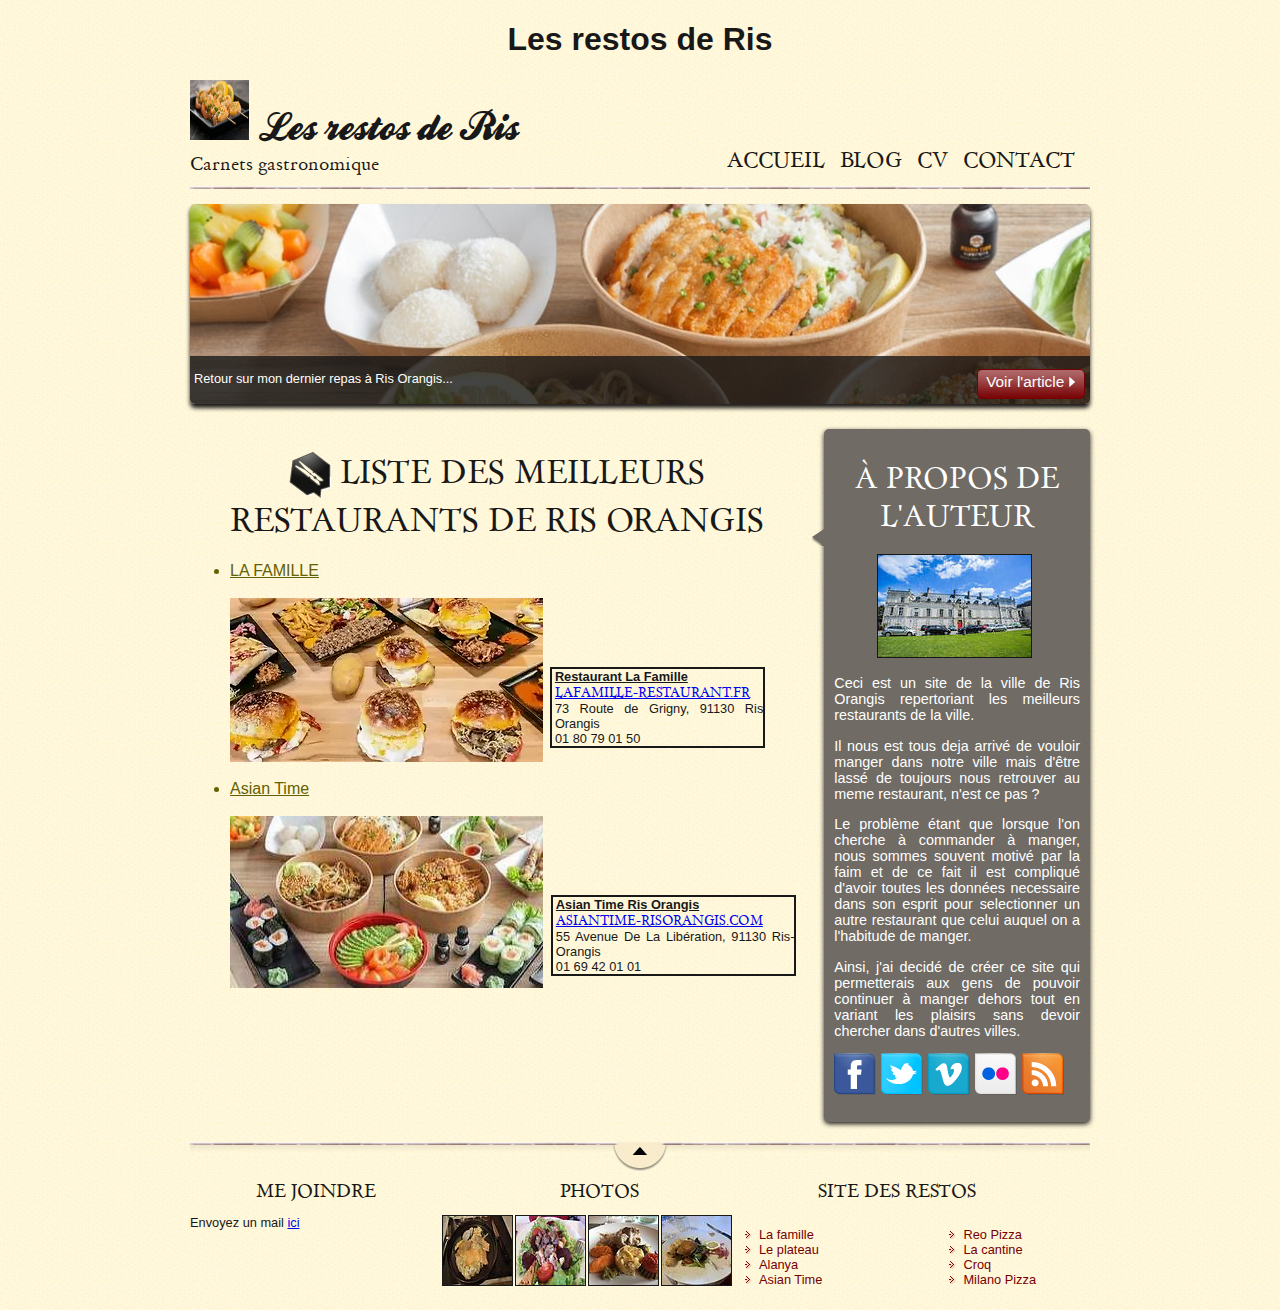
<file: Resto de Ris/index.html>
<!DOCTYPE html>
<html>
    <head>
        <meta charset="utf-8" />
        <link rel="stylesheet" href="src/vs.css" />
        <title>Les restos de Ris</title>
    </head>

    <body>
        <h1>Les restos de Ris</h1>
        
        <div id="bloc_page">
            <header>
                <div id="titre_principal">
                    <div id="logo">
                        <img src="assets/restoris.jpg" alt="Ris Orangis" />
                        <h1>Les restos de Ris</h1>    
                    </div>
                    <h2>Carnets gastronomique</h2>
                </div>
                <nav>
                    <ul>
                        <li><a href="index.html">Accueil</a></li>
                        <li><a href="index.html">Blog</a></li>
                        <li><a href="assets/CVAnisseSADRI.pdf">CV</a></li>
                        <li><a href="mailto:anisse.s@icloud.com">Contact</a></li>
                    </ul>
                </nav>
            </header>

            <div id="banniere_image">
                <div id="banniere_description">
                    Retour sur mon dernier repas à Ris Orangis...
                    <a href="article.html" target="_blank" class="bouton_rouge">Voir l'article <img src="assets/flecheblanchedroite.png" alt="" /></a>
                </div>
            </div>
            <section>
                <article>
                    <h1><img src="assets/ico_epingle.png" alt="MeilleurResto" class="ico_categorie" />Liste des meilleurs restaurants de Ris Orangis</h1>
                    <p>
                        <ul>
                            <li>LA FAMILLE</li><br>
                            <span><img src="assets/lf_.png">
                            <nav><p>
                                <strong>Restaurant La Famille</strong><br>
                                <a href="https://www.lafamille-restaurant.fr">lafamille-restaurant.fr</a><br>
                                73 Route de Grigny, 91130 Ris Orangis<br>
                                01 80 79 01 50
                            </p></nav></span><br>
                
                            <li>Asian Time</li><br>
                            <span><img src="assets/at_.jpg"><br><br>
                            <nav><p>
                                <strong>Asian Time Ris Orangis</strong><br>
                                <a href="https://asiantime.fr/restaurant-sushi-ris-orangis-91130">asiantime-risorangis.com</a><br>
                                55 Avenue De La Libération, 91130 Ris-Orangis<br>
                                01 69 42 01 01
                            </p></nav></span><br>
                        </ul>
                        </p>
                    </article>
                <aside>
                    <h1>À propos de l'auteur</h1>
                    <img src="assets/bulle.png" alt="" id="fleche_bulle" />
                    <p id="photo_ris"><img src="assets/ro_.jpg" alt="Photo de Ris" /></p>
                    <p>Ceci est un site de la ville de Ris Orangis repertoriant les meilleurs restaurants de la ville.</p>
                    <p>Il nous est tous deja arrivé de vouloir manger dans notre ville mais d'être lassé de toujours nous retrouver au meme restaurant, n'est ce pas ? </p> 
                    <p>Le problème étant que lorsque l'on cherche à commander à manger, nous sommes souvent motivé par la faim et de ce fait il est compliqué d'avoir toutes les données necessaire dans son esprit pour selectionner un autre restaurant que celui auquel on a l'habitude de manger.</p>
                    <p>Ainsi, j'ai decidé de créer ce site qui permetterais aux gens de pouvoir continuer à manger dehors tout en variant les plaisirs sans devoir chercher dans d'autres villes.</p>
                    <p><img src="assets/facebook.png" alt="Facebook" /><img src="assets/twitter.png" alt="Twitter" /><img src="assets/vimeo.png" alt="Vimeo" /><img src="assets/flickr.png" alt="Flickr" /><img src="assets/rss.png" alt="RSS" /></p>
                </aside>
            </section>

            <footer>
                <div id="tweet">
                    <h1>Me joindre</h1>
                    <p>Envoyez un mail <a href="mailto:anisse.s@icloud.com">ici</a></p>
                </div>
                <div id="mes_photos">
                    <h1>Photos</h1>
                    <p><img src="assets/rr1.jpg" alt="Photographie" /><img src="assets/rr2.jpg" alt="Photographie" /><img src="assets/rr3.jpg" alt="Photographie" /><img src="assets/rr4.jpg" alt="Photographie" /></p>
                </div>
                <div id="mes_restos">
                    <h1>Site des restos</h1>
                    <div id="listes_restos">
                        <ul>
                            <li><a href="https://www.lafamille-restaurant.fr">La famille</a></li>
                            <li><a href="https://leplateau91.com/">Le plateau</a></li>
                            <li><a href="https://fr.restaurantguru.com/Restaurant-Alanya-France">Alanya</a></li>
                            <li><a href="https://asiantime.fr/restaurant-sushi-ris-orangis-91130">Asian Time</a></li>
                        </ul>
                        <ul>
                            <li><a href="https://reopizza.fr/accueil.php">Reo Pizza</a></li>
                            <li><a href="https://www.lacantine-restaurant.fr/menus_burger-ris-orangis-91130">La cantine</a></li>
                            <li><a href="https://www.croq-restaurants.fr/index-ris-orangis">Croq</a></li>
                            <li><a href="https://www.pizzamilano91.fr/">Milano Pizza</a></li>
                        </ul>
                    </div>
                </div>
            </footer>
        </div>
    </body>
</html>
</file>
<file: Resto de Ris/src/vs.css>
@font-face
{
    font-family: 'BallparkWeiner';
    src: url('../polices/ballpark.eot');
    src: url('../polices/ballpark.eot?#iefix') format('embedded-opentype'),
         url('../polices/ballpark.woff') format('woff'),
         url('../polices/ballpark.ttf') format('truetype'),
         url('../polices/ballpark.svg#BallparkWeiner') format('svg');
    font-weight: normal;
    font-style: normal;
}

@font-face
{
    font-family: 'Dayrom';
    src: url('../polices/dayrom.eot');
    src: url('../polices/dayrom.eot?#iefix') format('embedded-opentype'),
         url('../polices/dayrom.woff') format('woff'),
         url('../polices/dayrom.ttf') format('truetype'),
         url('../polices/dayrom.svg#Dayrom') format('svg');
    font-weight: normal;
    font-style: normal;
}

h1
{
    text-align: center;
}

body
{
    background: url('../assets/fond_jaune.png');
    font-family: 'Trebuchet MS', Arial, sans-serif;
    color: #181818;
}

#bloc_page
{
    width: 900px;
    margin: auto;
}

section h1, footer h1, nav a
{
    font-family: Dayrom, serif;
    font-weight: normal;
    text-transform: uppercase;
}

header
{
    background: url('../assets/separateur.png') repeat-x bottom;
    display: flex;
    justify-content: space-between;
    align-items: flex-end;
}

#titre_principal
{
    display: flex;
    flex-direction: column;
}

#logo
{
    display: flex;
    flex-direction: row;
    align-items: baseline;
}

#logo img
{
    width: 59px;
    height: 60px;
}

header h1
{
    font-family: 'BallparkWeiner', serif;
    font-size: 2.5em;
    font-weight: normal;
    margin: 0 0 0 10px;
}

header h2
{
    font-family: Dayrom, serif;
    font-size: 1.1em;
    margin-top: 0px;
    font-weight: normal;
}

/*Navigation*/

header nav ul
{
    list-style-type: none;
    display: flex;
}

header nav li
{
    margin-right: 15px;
}

header nav a
{
    font-size: 1.3em;
    color: #181818;
    padding-bottom: 3px;
    text-decoration: none;
}

header nav a:hover
{
    color: #760001;
    border-bottom: 3px solid #760001;
}


/* Bannière */

#banniere_image
{
    margin-top: 15px;
    height: 200px;
    border-radius: 5px;
    background: url('../assets/at.jpg') no-repeat;
    position: relative;
    box-shadow: 0px 4px 4px #1c1a19;
    margin-bottom: 25px;
}

#banniere_description
{
    position: absolute;
    bottom: 0;
    border-radius: 0px 0px 5px 5px;
    width: 99.5%;
    height: 33px;
    padding-top: 15px;
    padding-left: 4px;
    background-color: rgba(24,24,24,0.8);
    color: white;
    font-size: 0.8em;
    
}

.bouton_rouge
{
    height: 25px;
    position: absolute;
    right: 5px;
    bottom: 5px;
    background: url('../assets/fond_degraderouge.png') repeat-x;
    border: 1px solid #760001;
    border-radius: 5px;
    font-size: 1.2em;
    text-align: center;
    padding: 3px 8px 0px 8px;
    color: white;
    text-decoration: none;
}

.bouton_rouge img
{
    border: 0;
}


/* Corps */

section
{
    display: flex;
    margin-bottom: 20px;
}

article, aside
{
    text-align: justify;
}

article
{
    margin-right: 20px;
    flex: 3;
}

article li
{
    font-weight: 1.4em;
    color: rgb(99, 97, 1);
    text-decoration: underline;
}

article ul p
{
border: 2px solid;
margin-right: 3%;
margin-left: 3%;
margin-top: 30%;
padding-left: 3px;
}

strong
{
    text-decoration: underline;
}

span
{
    display: flex;
}

article nav
{
    float: right;
}

.ico_categorie
{
    vertical-align: middle;
    margin-right: 8px;
}

article p
{
    font-size: 0.8em;
}

aside
{
    flex: 1.2;
    position: relative;
    background-color: #706b64;
    box-shadow: 0px 2px 5px #1c1a19;
    border-radius: 5px;
    padding: 10px;
    color: white;
    font-size: 0.9em;
}

#fleche_bulle
{
    position: absolute;
    top: 100px;
    left: -12px;
}

#photo_ris
{
    text-align: center;
}

#photo_ris img
{
    border: 1px solid #181818;
}

aside img
{
    margin-right: 5px;
}


/* Footer */

footer
{
    display: flex;
    background:  url('../assets/ico_top.png') no-repeat top center, url('../assets/separateur.png') repeat-x top, url('../assets/ombre.png') repeat-x top;
    padding-top: 25px;
}

footer p, footer ul
{
    font-size: 0.8em;
}

footer h1
{
    font-size: 1.1em;
}


#tweet
{
    width: 28%;
}

#mes_photos
{
    width: 35%;
}

#mes_restos
{
    width: 31%;
}

#mes_photos img
{
    border: 1px solid #181818;
    margin-right: 2px;
}

#listes_restos
{
    display: flex;
    justify-content: space-between;
    margin-top: 0;
}

#mes_restos ul
{
    list-style-image: url('../assets/ico_liensexterne.png');
    padding-left: 2px;
}

#mes_restos a
{
    text-decoration: none;
    color: #760001;
}
</file>
